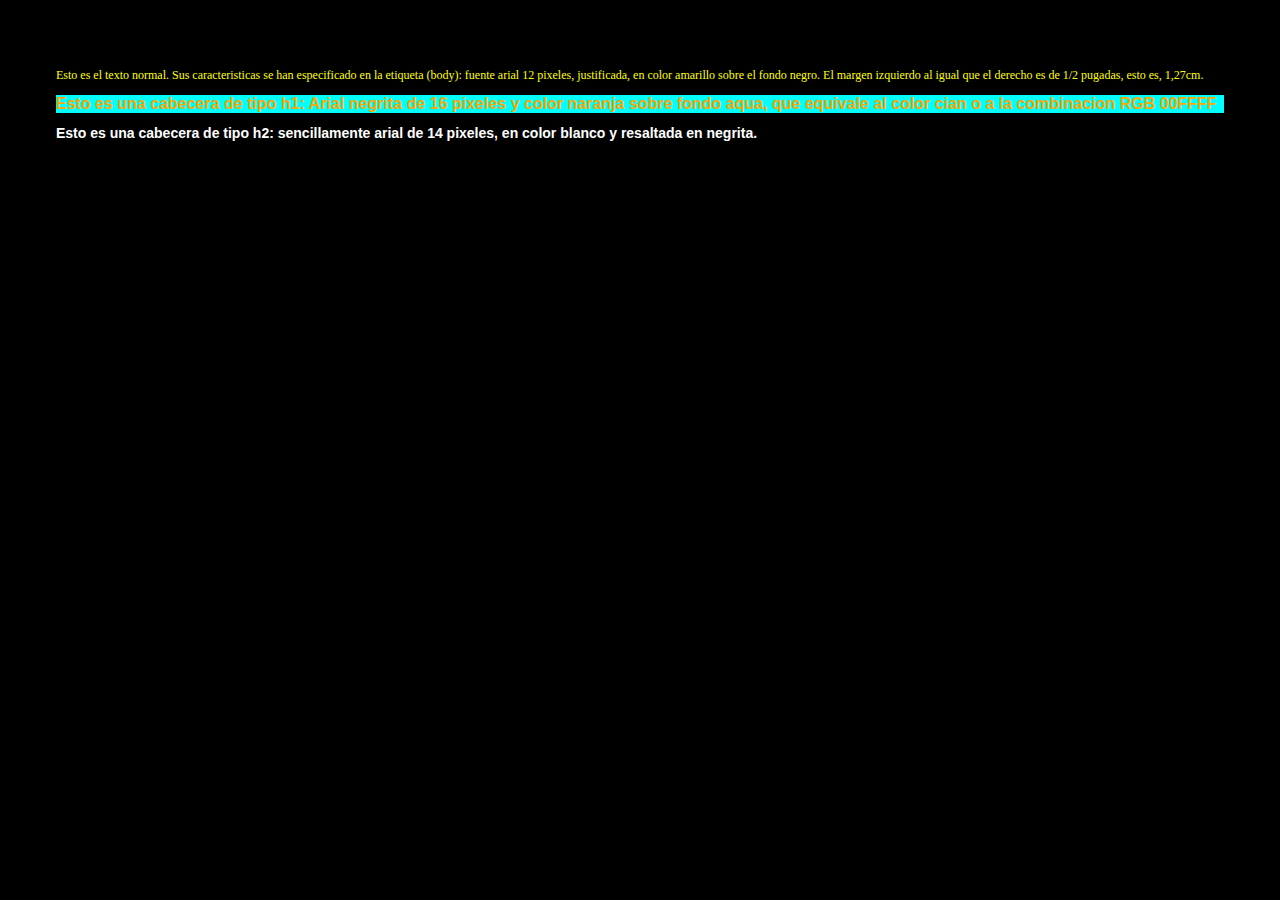
<file: EJERCICIO4.SELECTORESBASICOS/index.html>
<!DOCTYPE html>
<html>

<head>
    <meta charset="UTF-8">
    <title>Selectores</title>
    <link rel="stylesheet" type="text/css" href="style.css">
</head>

<body>

    <p>Esto es el texto normal. Sus caracteristicas se han especificado en la etiqueta (body): fuente arial 12 pixeles,
        justificada, en color amarillo sobre el fondo negro. El margen izquierdo al igual que el derecho es de 1/2
        pugadas, esto es, 1,27cm.</p>
    <h1>Esto es una cabecera de tipo h1: Arial negrita de 16 pixeles y color naranja sobre fondo aqua, que equivale al
        color cian o a la combinacion RGB 00FFFF</h1>
    <h2>Esto es una cabecera de tipo h2: sencillamente arial de 14 pixeles, en color blanco y resaltada en negrita.</h2>
</body>

</html>
</file>
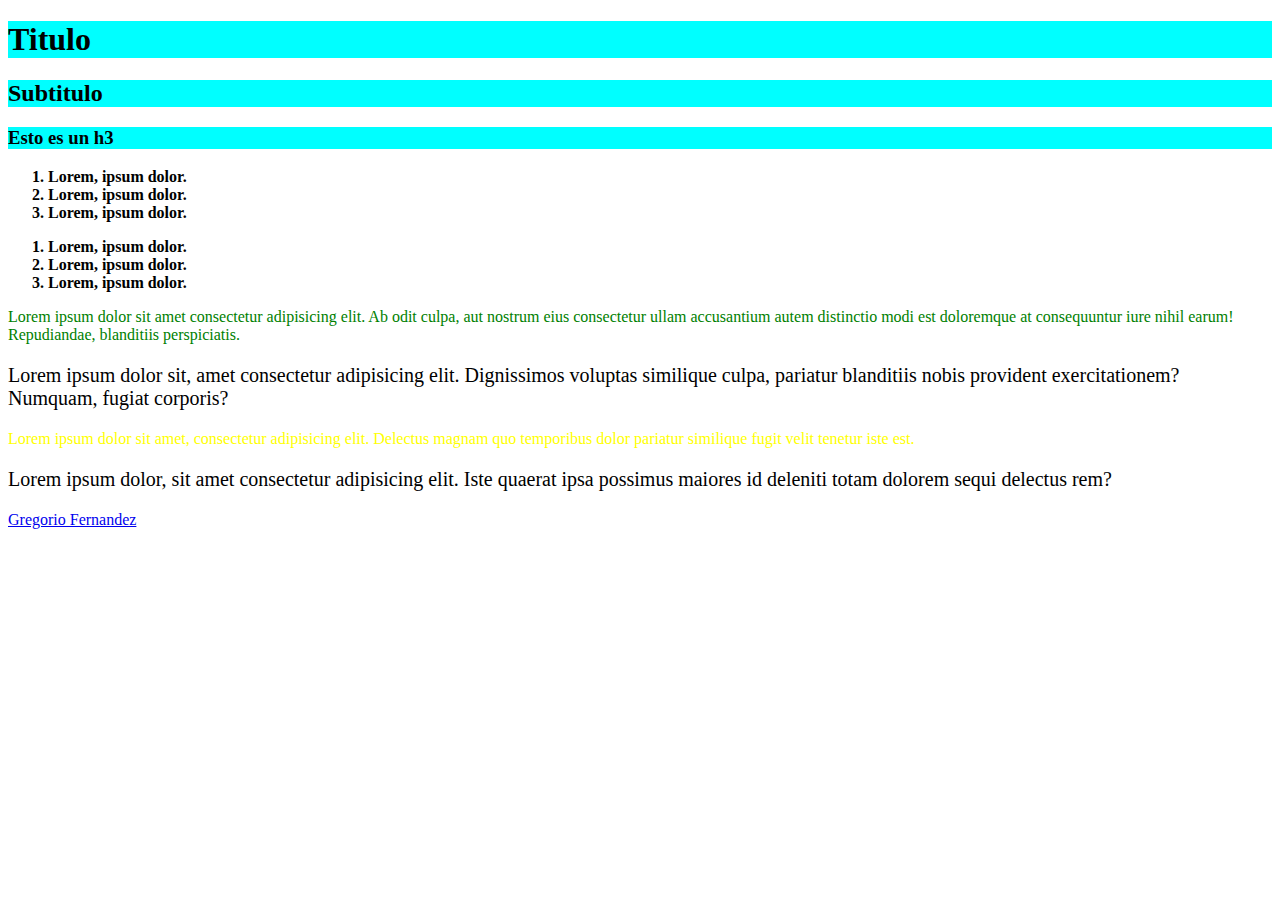
<file: EJERCICIO6CSS/index.html>
<!DOCTYPE html>
<html lang="en">
<head>
    <meta charset="UTF-8">
    <link rel="stylesheet" href="style.css">
    <title>Document</title>
</head>
<body>
    <h1>Titulo</h1>
    <h2>Subtitulo</h2>
    <h3>Esto es un h3</h3>
<ol>
    <li>Lorem, ipsum dolor.</li>
    
    <li>Lorem, ipsum dolor.</li>
    <li>Lorem, ipsum dolor.</li>
</ol>
<ol>
    <li>Lorem, ipsum dolor.</li>
    <li>Lorem, ipsum dolor.</li>
    <li>Lorem, ipsum dolor.</li>
</ol>

<p id="textoverde">Lorem ipsum dolor sit amet consectetur adipisicing elit. Ab odit culpa, aut nostrum eius consectetur ullam accusantium autem distinctio modi est doloremque at consequuntur iure nihil earum! Repudiandae, blanditiis perspiciatis.</p>
<p class="letragrande">Lorem ipsum dolor sit, amet consectetur adipisicing elit. Dignissimos voluptas similique culpa, pariatur blanditiis nobis provident exercitationem? Numquam, fugiat corporis?</p>
<p style="color: blue;">Lorem ipsum dolor sit amet, consectetur adipisicing elit. Delectus magnam quo temporibus dolor pariatur similique fugit velit tenetur iste est.</p>
<p class="letragrande">Lorem ipsum dolor, sit amet consectetur adipisicing elit. Iste quaerat ipsa possimus maiores id deleniti totam dolorem sequi delectus rem?</p>
<a href="https://gregoriofer.com">Gregorio Fernandez</a>

</body>
</html>
</file>
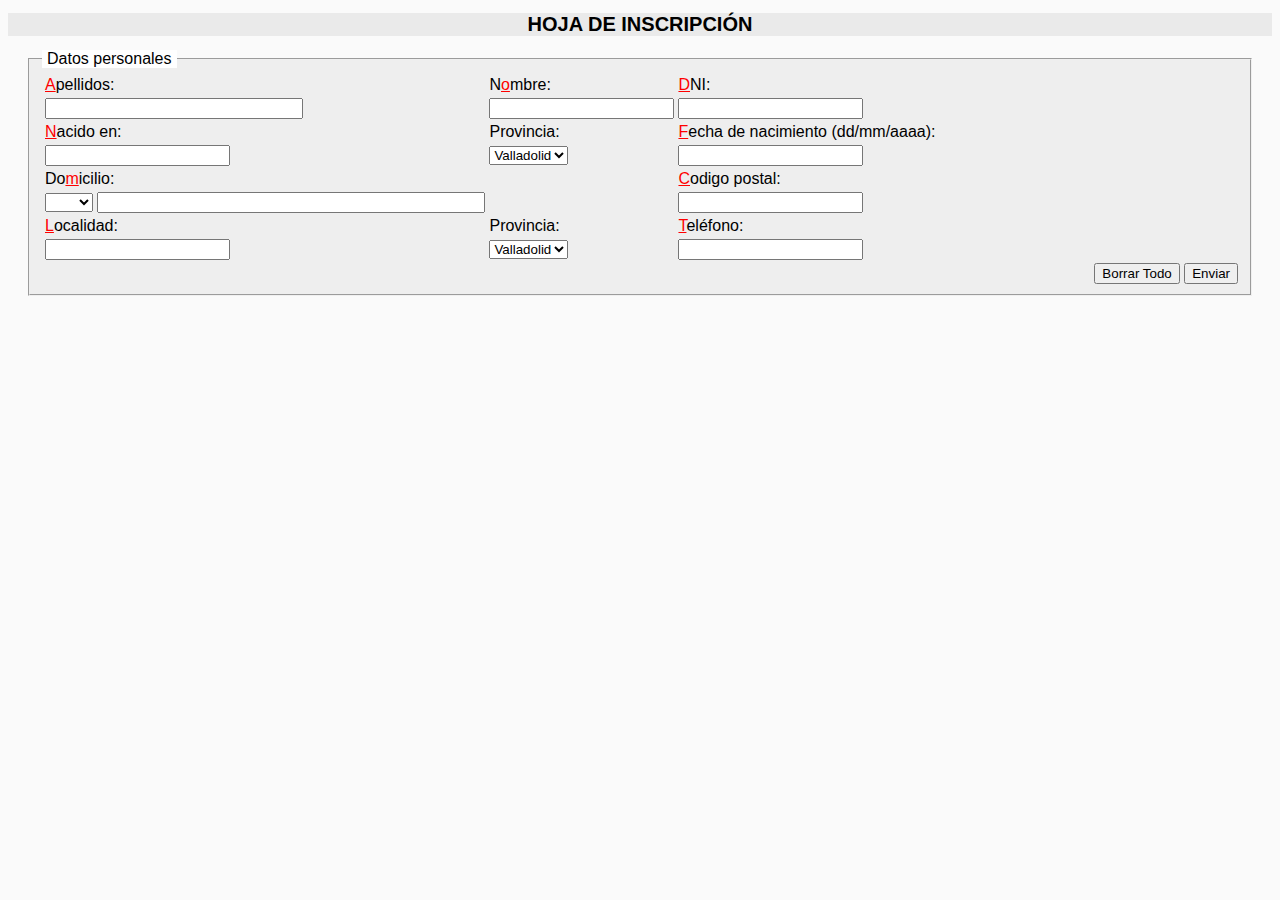
<file: EJERCICIO7CSS/index.html>
<!DOCTYPE html>
<html lang="en">

<head>
    <meta charset="UTF-8">
    <title>Document</title>
    <link rel="stylesheet" href="style.css">
</head>

<body>

    <h1>HOJA DE INSCRIPCIÓN</h1>
    <fieldset>

        <legend>
            Datos personales
        </legend>
        <table>
            <tr>
                <td><span class="rojo">A</span>pellidos:</td>
                <td>N<span class="rojo">o</span>mbre:</td>
                <td><span class="rojo">D</span>NI:</td>
            </tr>
            <tr>
                <td><input type="text" id="apellidos"></td>
                <td><input type="text" id="nombre"></td>
                <td><input type="text"></td>
            </tr>
            <tr>
                <td><span class="rojo"> N</span>acido en:</td>
                <td>Provincia:</td>
                <td><span class="rojo">F</span>echa de nacimiento (dd/mm/aaaa):</td>
            </tr>
            <tr>
                <td> <input type="text"></td>
                <td><select name="Valladolid"><option value="Valladolid">Valladolid</option> </select></td>
                <td><input type="text"></td>  
            </tr>
            <tr>
                <td>Do<span class="rojo">m</span>icilio:</td>
                <td></td>
                <td><span class="rojo">C</span>odigo postal:</td>
            </tr>
            <tr>
                <td><select name="domicilio"><option value="domicilio">&nbsp &nbsp &nbsp &nbsp </option></select> <input id="domicilio" type="text"></td>
                <td></td>
                <td><input type="text"></td>
            </tr>
            <tr>
                <td><span class="rojo"> L</span>ocalidad:</td>
                <td>Provincia:</td>
                <td><span class="rojo">T</span>eléfono:</td>
            </tr>
            <tr>
                <td><input type="text"></td>
                <td><select name="Valladolid"><option value="Valladolid">Valladolid</option></select></td>
                <td><input type="text"></td>
            </tr>

        </table>
        <p id="botones"><button type="reset">Borrar Todo</button>
            <button type="submit">Enviar</button>
    </fieldset>

</body>

</html>
</file>
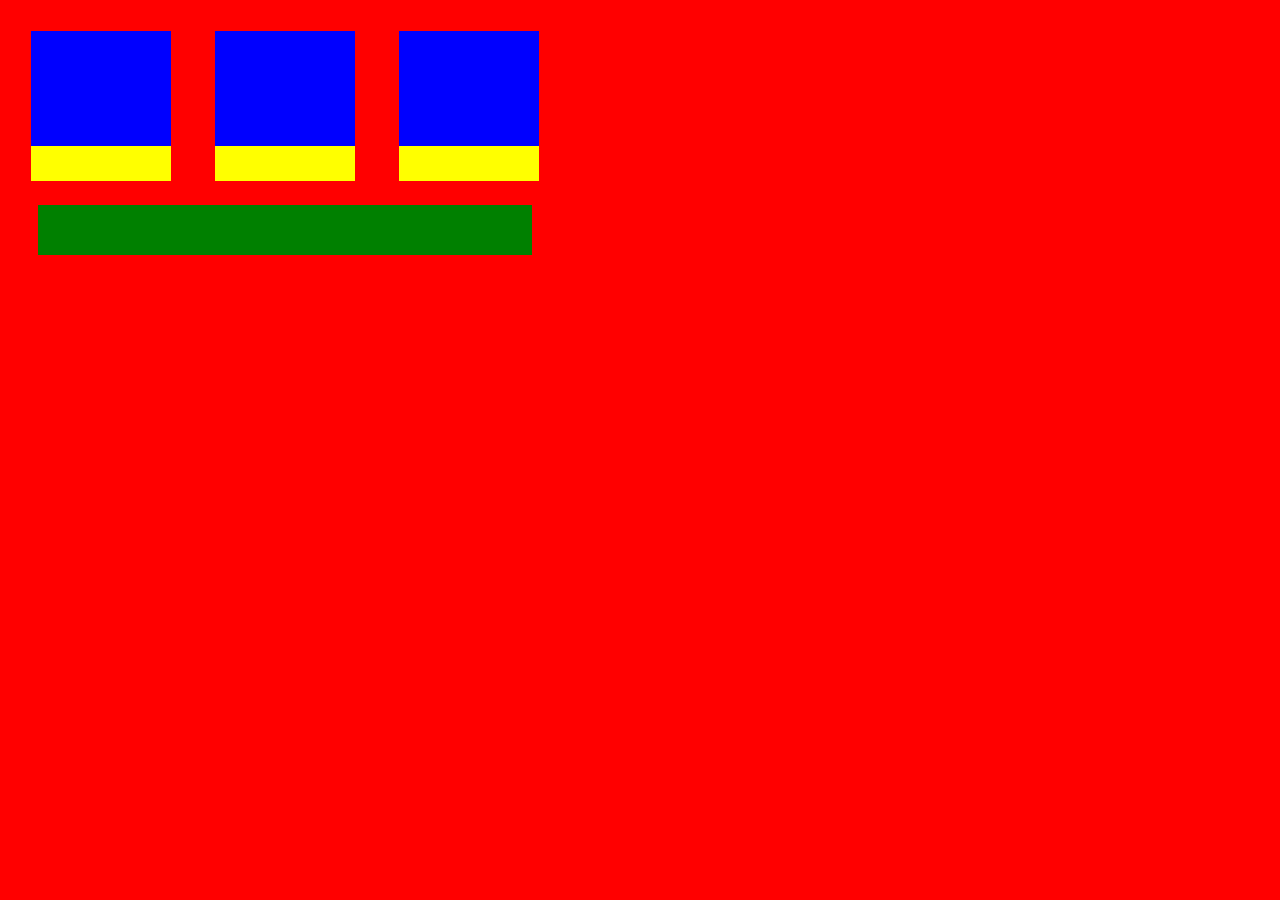
<file: EJERCICIO9CSS/index.html>
<!DOCTYPE html>
<html>

<head>
    <meta charset="UTF-8">
    <link rel="stylesheet" href="style.css">
    <title></title>
</head>

<body>

    <table>
        <tr>
            <td>
                <div class="cuadroamarillo">
                    <div class="cuadroazul"></div>
                </div>
            </td>
            <td>
                <div class="cuadroamarillo">
                    <div class="cuadroazul"></div>
                </div>
            </td>
            <td>
                <div class="cuadroamarillo">
                    <div class="cuadroazul"></div>
                </div>
            </td>
            
        </tr>
        <tr>
            <td colspan="3">
                <div class="cuadroverde"></div>
            </td>
        </tr>
        
    </table>

</body>

</html>
</file>
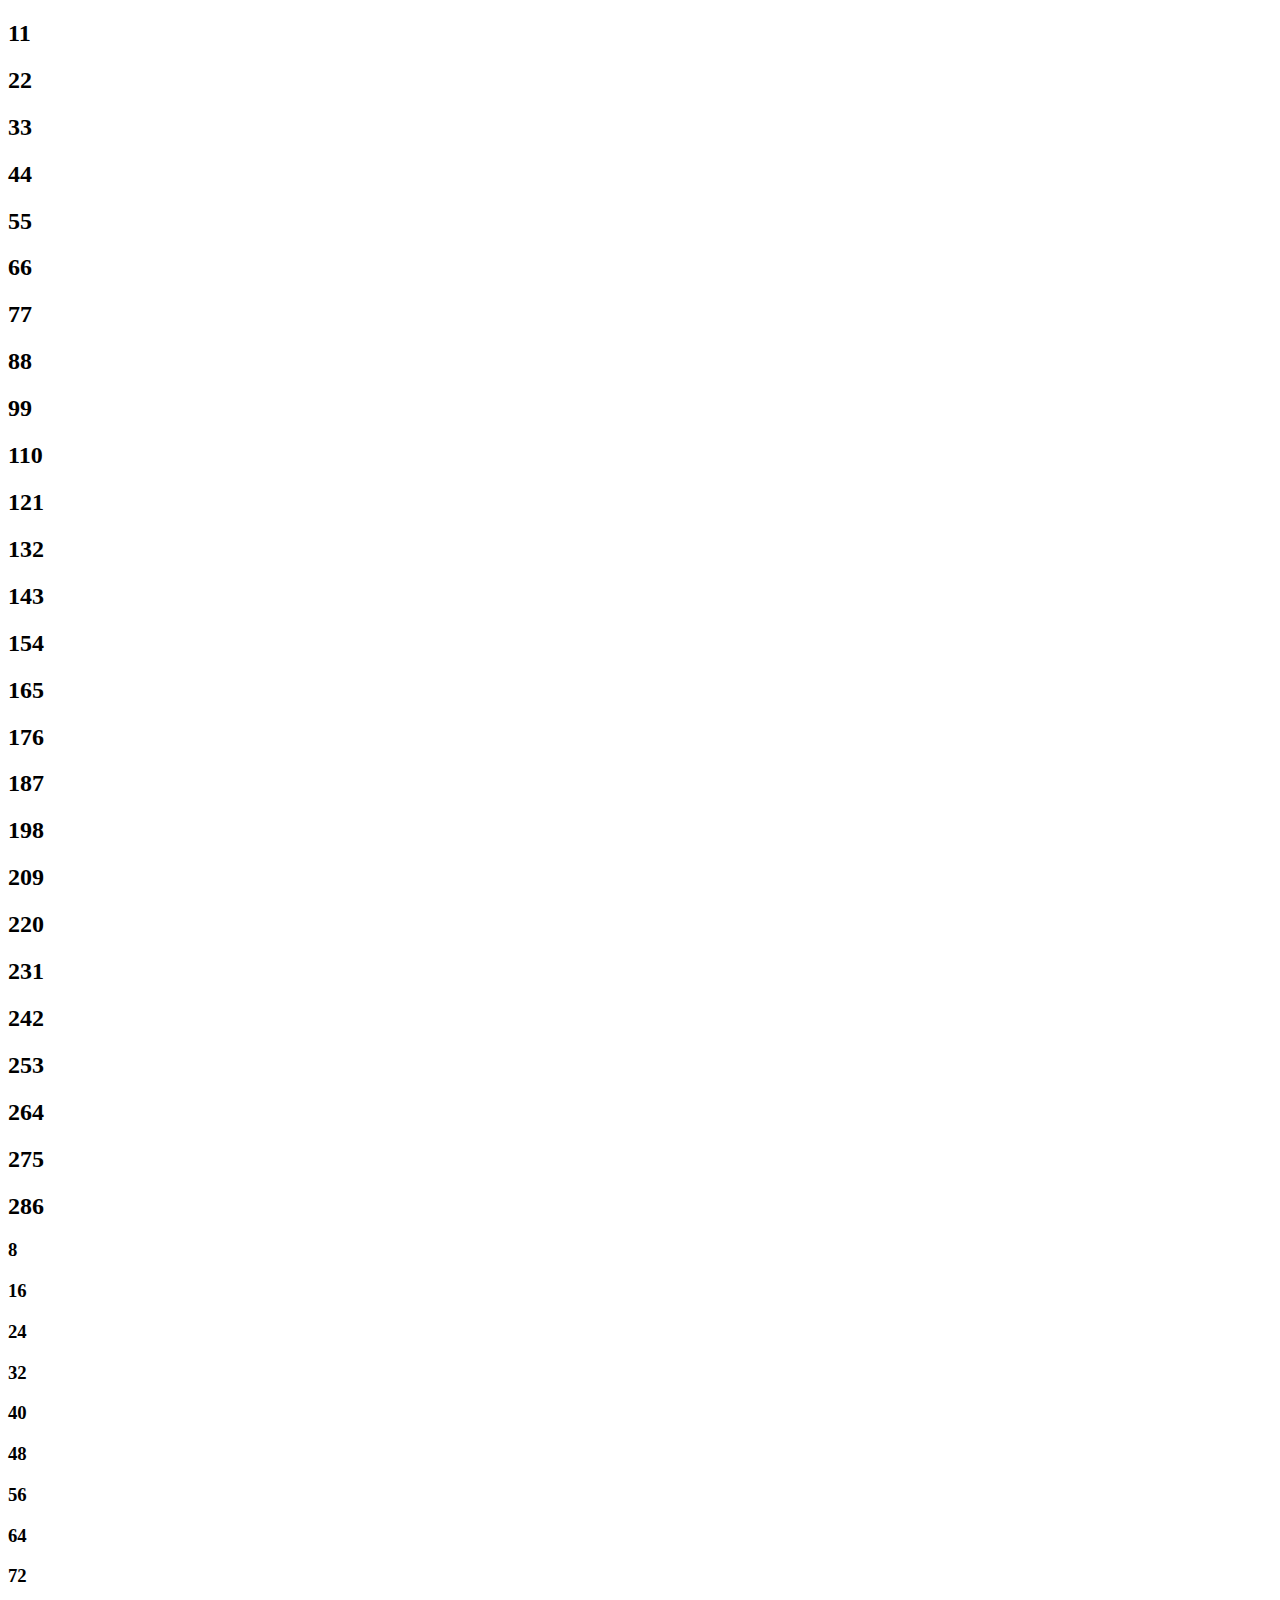
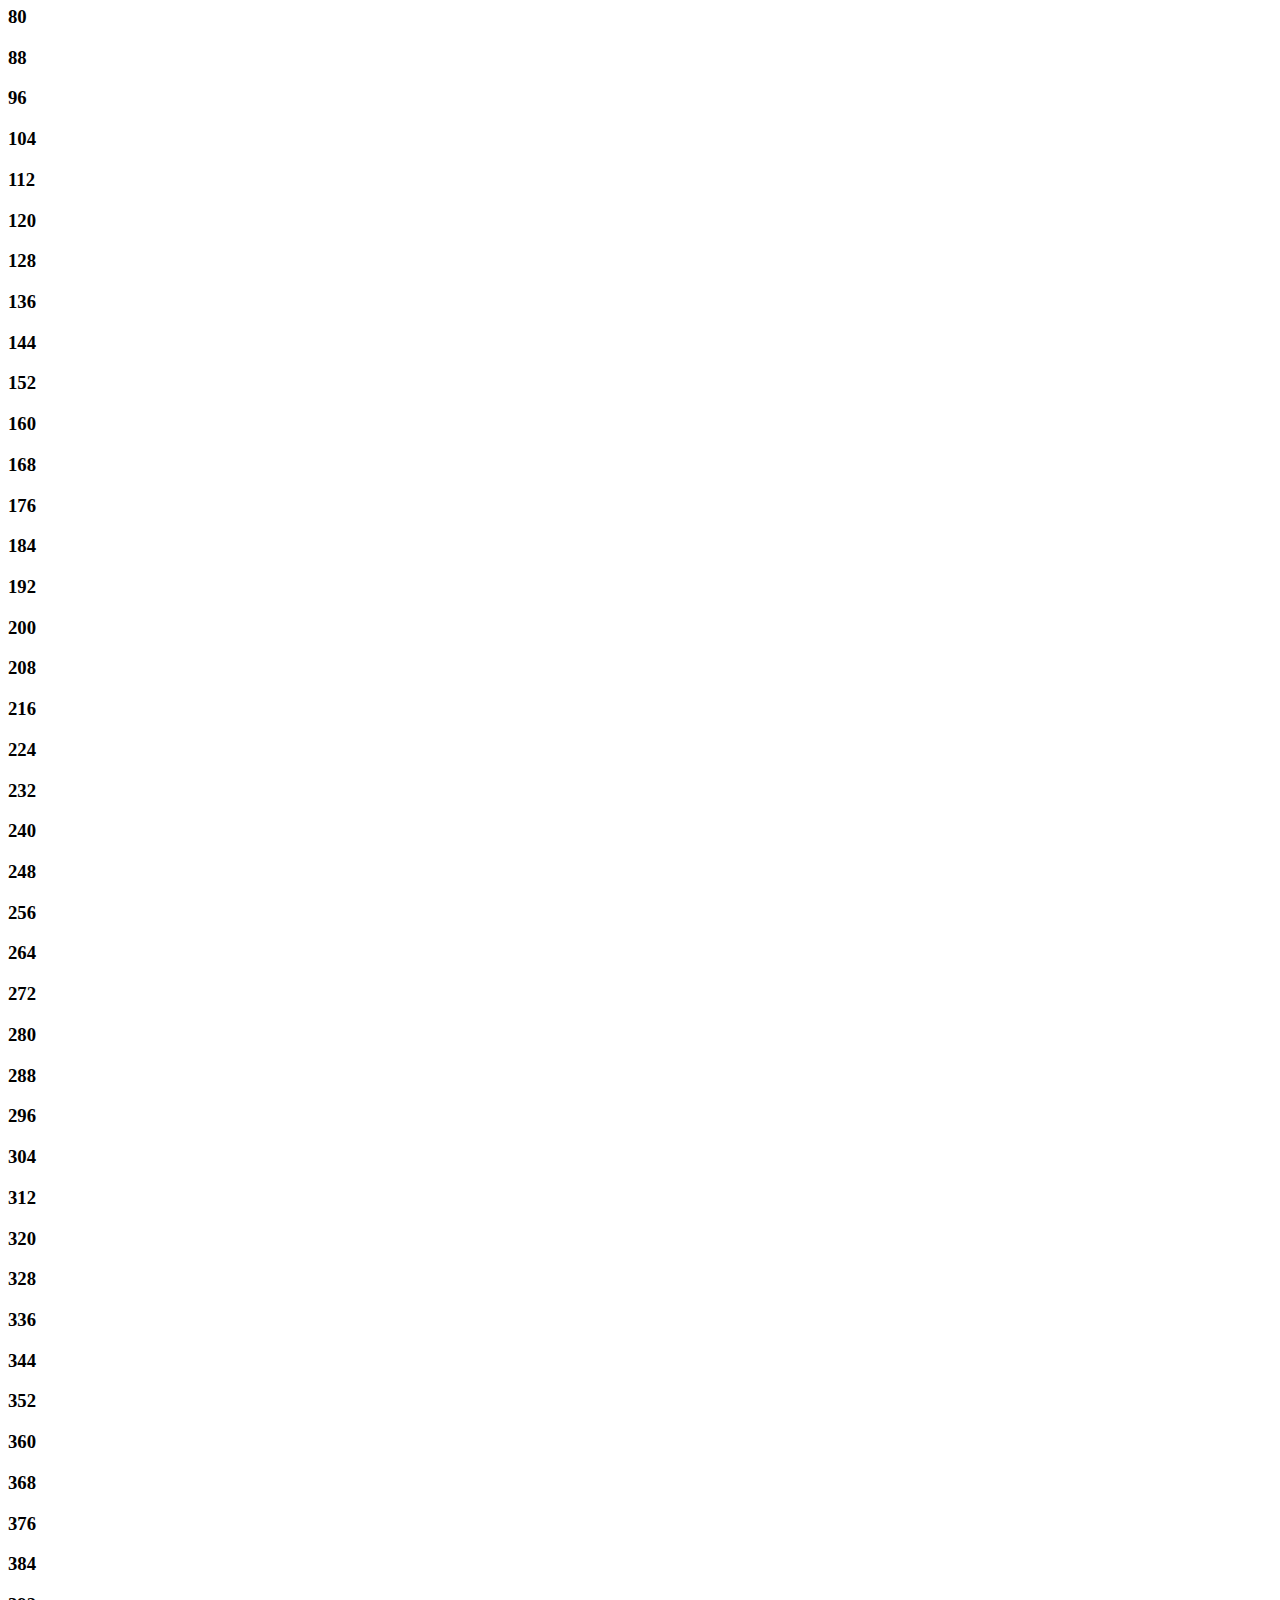
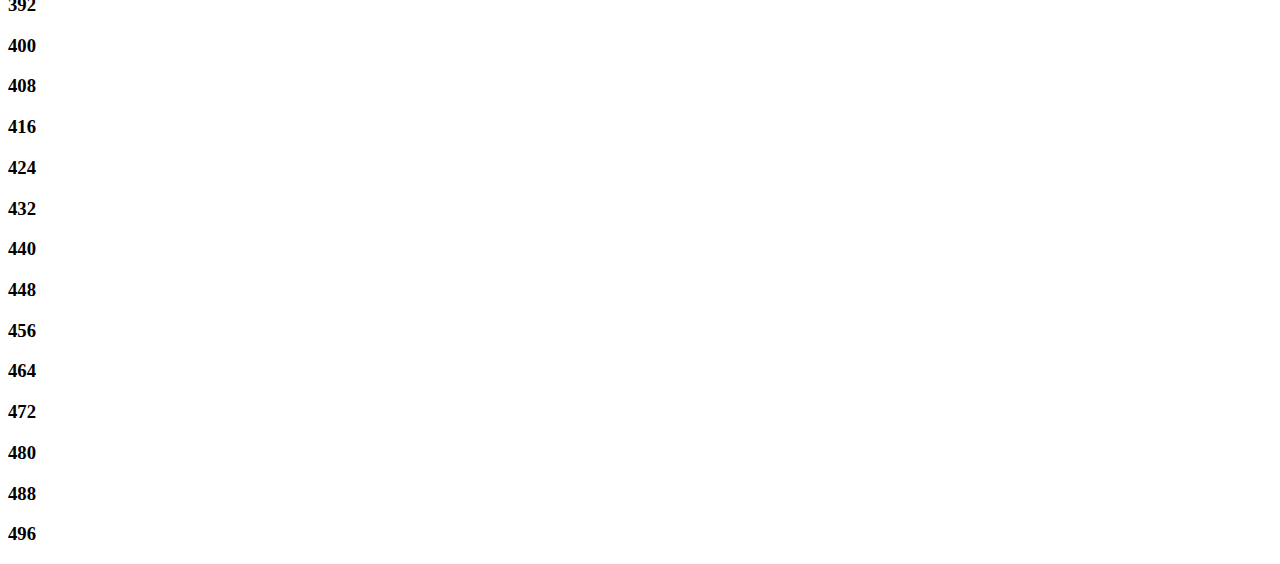
<file: Ejercicio11_EstructuraRepetitiva(while)/Ejc11.html>
<!DOCTYPE html>
<html lang="en">

<head>
    <meta charset="UTF-8">
    <meta name="viewport" content="width=device-width, initial-scale=1.0">
    <title>Document</title>
    <script>

       // a)

        numero = 0
        contador = 0
        while (contador <= 25) {
            numero += 11
            contador++;
            document.writeln("<h2>"+numero + "</h2>")

        }

       // b)

        valor = 0
        while (valor < 500) {
            resultado = valor += 8
            if (resultado < 500) {
                document.writeln("<h3>" + resultado + "<h3>")
            }
        }

    </script>
</head>

<body>

</body>

</html>
</file>
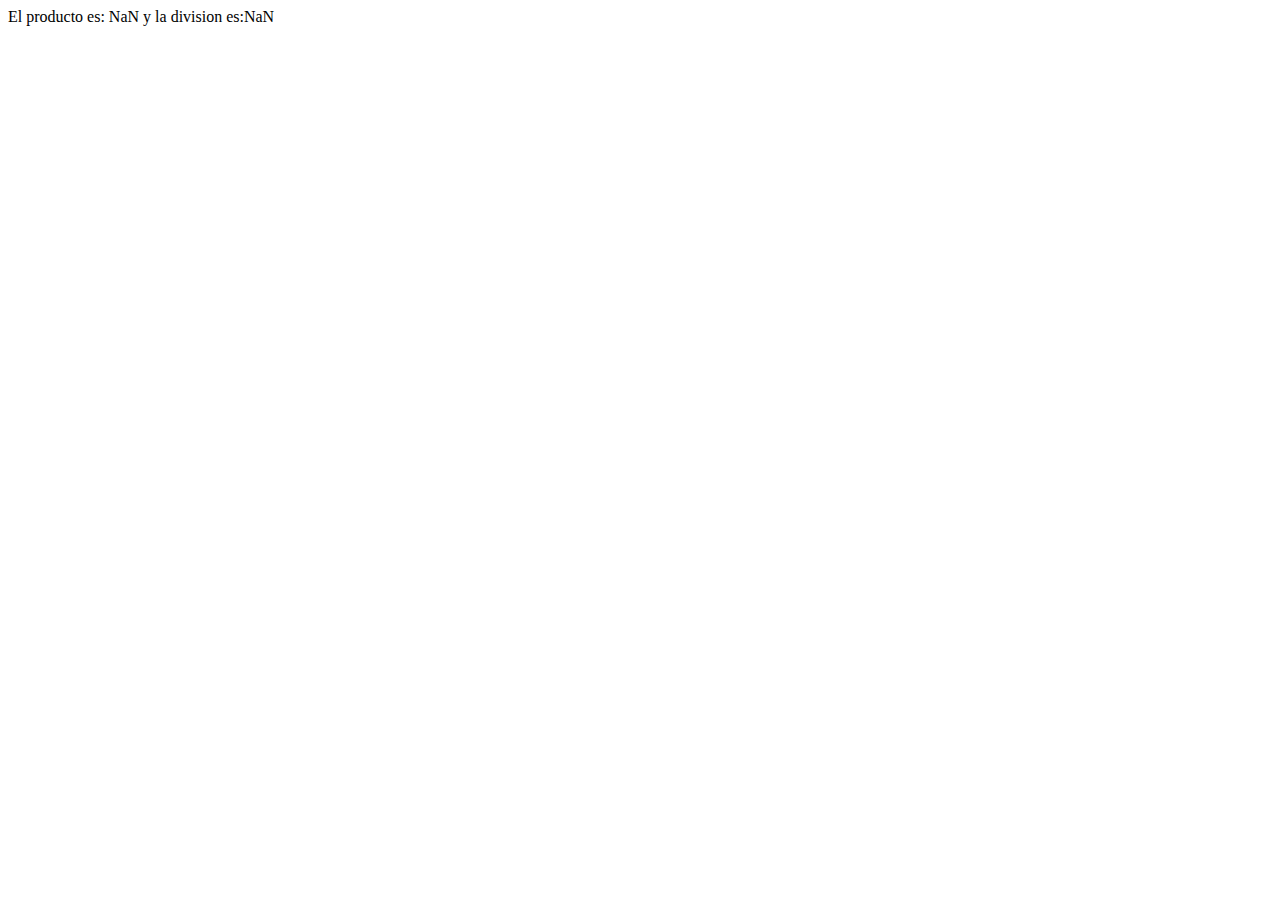
<file: Ejercicio6_EstructurasCondicionalesCompuestas/ejc6.html>
<!DOCTYPE html>
<html lang="en">

<head>
    <meta charset="UTF-8">
    <meta name="viewport" content="width=device-width, initial-scale=1.0">
    <title>EjcA</title>
    <script>

// a)
        numero1 = parseInt(prompt("Introduzca un primer numero"))
        numero2 = parseInt(prompt("Introduzca un segundo numero"))

        if(numero1>numero2){
            suma=numero1+numero2
            diferencia= numero1-numero2
            document.write("La suma es: "+suma+ " y la diferencia es:" +diferencia)
        }else{
            producto=numero1*numero2
            division=numero1/numero2
            document.write("El producto es: "+producto+ " y la division es:" +division)
        }

// b)
        nota1 = parseInt(prompt("Introduzca su primera nota"))
        nota2 = parseInt(prompt("Introduzca su segunda nota"))
        nota3 = parseInt(prompt("Introduzca su tercera nota"))
        if((nota1+nota2+nota3)/3>=4){
            document.write("Has aprobado")
        }else{
            document("Has reprobado")
        }

// c)
        numero=parseInt(prompt("Introduzca un numero positivo de uno o dos digitos 1-99"))
        if(numero>=10){
            document.write("El numero es de dos digitos")
        }else{
            document.write("El numero es de un digito")
        }


        



    </script>
</head>

<body>




</body>

</html>
</file>
<file: EJERCICIO4.SELECTORESBASICOS/style.css>
body{
    font-size: 12px;
    text-align: justify;
    color: yellow;
    background-color: black;
    padding:0.5in;
}

h1{
    color: orange;
    font-family: Arial;
    background-color: aqua;
    font-weight: bold;
    font-size: 16px;
}
h2{
    font-family: Arial;
    font-size: 14px;
    color: white;
    font-weight: bold;
}
</file>
<file: EJERCICIO6CSS/style.css>
#textoverde{
color: green;
}
.letragrande{
    font-size: 20px;
}

h1,h2,h3{
    background-color: aqua;
}

ol>li{
   font-weight: bolder; 
}

p[style="color: blue;"]{
    color: yellow !important;
}

a:visited{
color: red;
}
</file>
<file: EJERCICIO7CSS/style.css>
body{
    font-family: sans-serif;
    background-color:#FAFAFA ;
}

h1{
    text-align: center;
    text-transform: uppercase;
    background-color: #EAEAEA;
    font-size: 125%;
}
fieldset{
    margin: 10px 20px;
    background-color: #EEEEEE;
}

legend{
    padding: 0px 5px;
    background-color: white;
    border: 3px color(#EEEEEE);
}
p{
    margin: 0;
}
#botones{
    text-align: right;
}
.rojo{
    color: red;
    text-decoration: underline;
}
#domicilio{
    width: 380px;
    
}
#apellidos{
    width: 250px;
    
}
</file>
<file: EJERCICIO9CSS/style.css>
body {
    background-color: red;
}

.cuadroamarillo {
    width: 140px;
    height: 150px;
    background-color: yellow;
    margin: 20px;
}

.cuadroazul {
    width: 140px;
    height: 115px;
    background-color: blue;
    
}

.cuadroverde {
    width: 90%;
    height: 50px;
    background-color: green;
    margin: auto;
}
</file>
